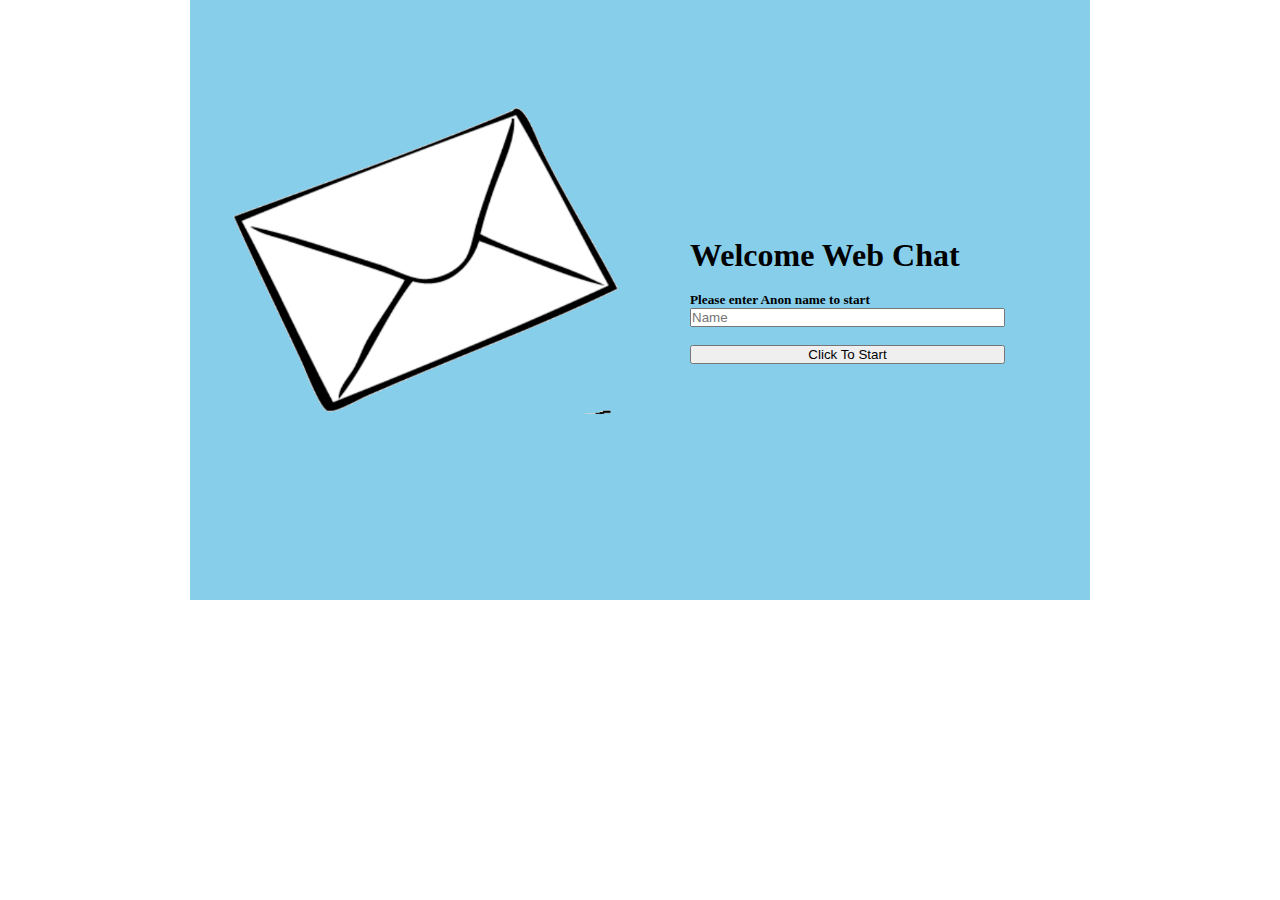
<file: index.html>
<!DOCTYPE html>
<html lang="en">
<head>
    
    <meta name="viewport" content="width=device-width, initial-scale=1.0">
    <title>First Page</title>

    <link rel="stylesheet" href="styles.css"/>

 </head>
<body>
    <div id="container">
        <div id="left"></div>
        <div id="right">
            <h1>Welcome Web Chat </h1>
            <br/>
            <h5>Please enter Anon name to start</h5>
                        
            <input id="inputName" type="text" placeholder="Name"/>
            <br/>
            <button onclick="storage()"> Click To Start </button>
        </div>
    </div>

    <script>    
        var inputName = document.getElementById('inputName');
        window.addEventListener('keydown', function(evt){
           
            if (evt.key == 'Enter') 
            {
                if (inputName.value !== ""){
                    storage();
                    localStorage.setItem('name', document.getElementById('inputName').value); //store
                    
                }
                else{
                    alert('What are you doing?!')
                    console.log('error');
                }
            }
        })
                
        
        function storage(){
            if (inputName.value !== ""){
                window.location.href='webchat.html';
                localStorage.setItem('name', document.getElementById('inputName').value); //store
                    
                }
                else{
                    alert('What are you doing?!')
                    console.log('error');
                }
        }
      //link 
      
    
    </script>
</body>
</html>
</file>
<file: styles.css>
*{
    padding: 0; margin: 0;box-sizing: border-box;
}

:root {
    --primary-color: skyblue;
    --secondary-color: ; 
}

#container {
    width: 900px;
    height: 600px;
    margin: 0 auto;
    background-color: var(--primary-color);
    display: flex;
    flex-direction: row;
}

#left {
    width: 50%;
    height: 350px;
    margin-top: 100px;
    background-image: url(imageedit_1_3599210260.png);
    background-repeat: no-repeat;
    background-size: contain;
}

#right {
    margin-left: 50px;
    width: 35%;
    height: 600px;
    display: flex;
    flex-direction: column;
    vertical-align: middle;
    justify-content: center;

}
</file>
